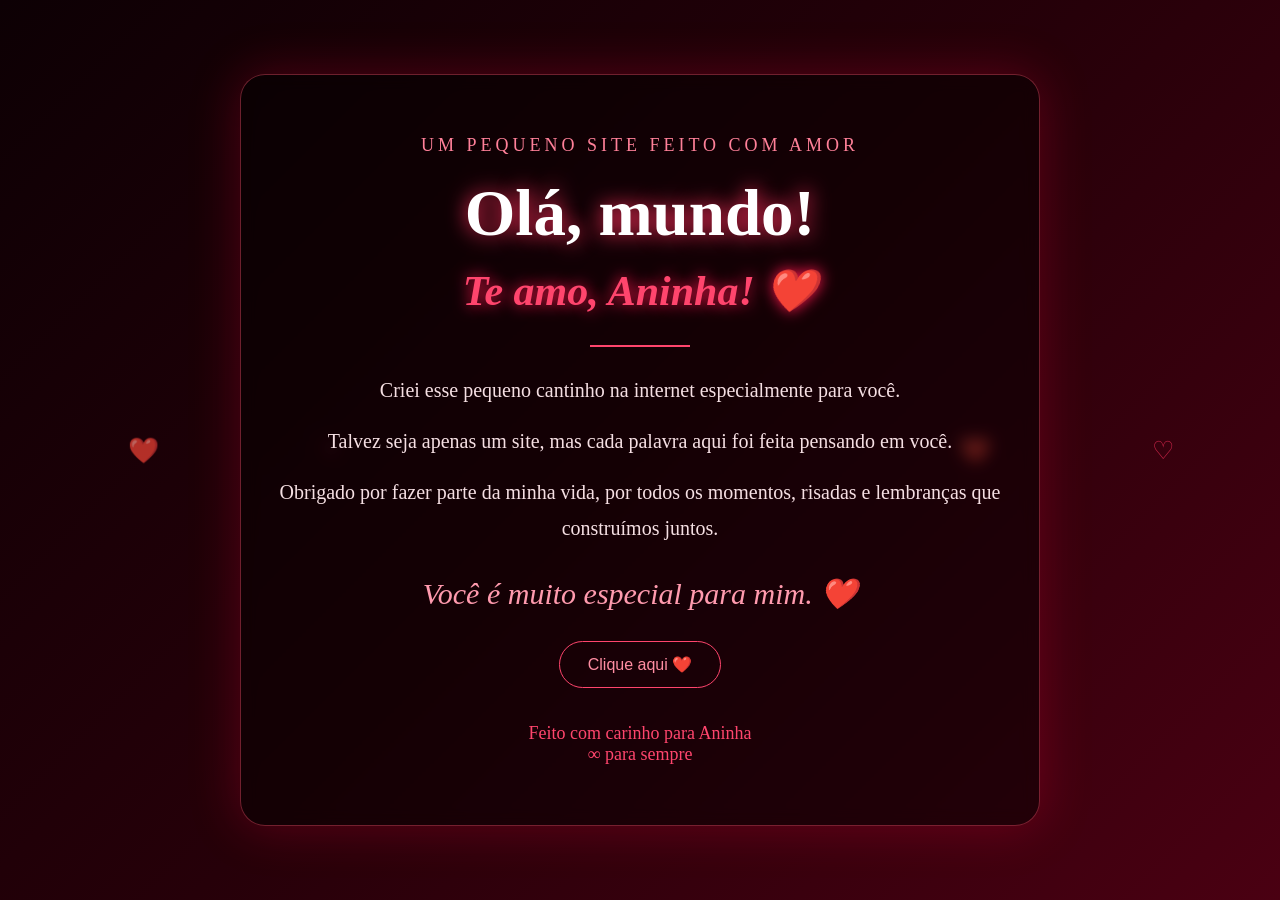
<file: index.html>
<!DOCTYPE html>
<html lang="pt-BR">
<head>
    <meta charset="UTF-8">
    <meta name="viewport" content="width=device-width, initial-scale=1.0">

    <title>Para Aninha ❤️</title>

    <style>
        * {
            margin: 0;
            padding: 0;
            box-sizing: border-box;
        }

        body {
            min-height: 100vh;
            background: linear-gradient(135deg, #0d0004, #260009, #4a0012);
            color: white;
            font-family: Georgia, serif;
            display: flex;
            justify-content: center;
            align-items: center;
            text-align: center;
            overflow: hidden;
        }

        .coracao {
            position: absolute;
            color: #ff315d;
            font-size: 25px;
            animation: subir 6s linear infinite;
            opacity: 0.7;
        }

        .c1 { left: 10%; animation-delay: 1s; }
        .c2 { left: 25%; animation-delay: 3s; }
        .c3 { left: 75%; animation-delay: 0s; }
        .c4 { left: 90%; animation-delay: 2s; }

        @keyframes subir {
            0% {
                bottom: -50px;
                opacity: 0;
            }

            30% {
                opacity: 1;
            }

            100% {
                bottom: 110%;
                opacity: 0;
                transform: translateX(40px) rotate(20deg);
            }
        }

        .container {
            width: 90%;
            max-width: 800px;
            padding: 60px 30px;
            background: rgba(0, 0, 0, 0.45);
            border: 1px solid rgba(255, 80, 110, 0.4);
            border-radius: 25px;
            box-shadow: 0 0 50px rgba(255, 0, 60, 0.25);
            backdrop-filter: blur(8px);
        }

        .pequeno {
            color: #ff8099;
            font-size: 18px;
            letter-spacing: 4px;
            margin-bottom: 20px;
        }

        h1 {
            font-size: 65px;
            color: white;
            margin-bottom: 15px;
            text-shadow: 0 0 20px #ff315d;
        }

        h2 {
            font-size: 42px;
            color: #ff456d;
            margin-bottom: 30px;
            font-style: italic;
            text-shadow: 0 0 15px #ff174f;
        }

        .linha {
            width: 100px;
            height: 2px;
            background: #ff456d;
            margin: 25px auto;
        }

        p {
            font-size: 20px;
            line-height: 1.8;
            color: #f5dfe3;
            margin-bottom: 15px;
        }

        .declaracao {
            margin-top: 30px;
            font-size: 30px;
            color: #ff9aae;
            font-style: italic;
        }

        .final {
            margin-top: 35px;
            color: #ff456d;
            font-size: 18px;
        }

        .botao {
            margin-top: 30px;
            padding: 13px 28px;
            border: 1px solid #ff456d;
            border-radius: 30px;
            background: transparent;
            color: #ff8da2;
            font-size: 16px;
            cursor: pointer;
            transition: 0.3s;
        }

        .botao:hover {
            background: #ff315d;
            color: white;
            box-shadow: 0 0 25px #ff315d;
        }
    </style>
</head>

<body>

    <!-- Corações flutuando -->
    <div class="coracao c1">❤️</div>
    <div class="coracao c2">♡</div>
    <div class="coracao c3">❤️</div>
    <div class="coracao c4">♡</div>

    <div class="container">

        <div class="pequeno">
            UM PEQUENO SITE FEITO COM AMOR
        </div>

        <h1>Olá, mundo!</h1>

        <h2>Te amo, Aninha! ❤️</h2>

        <div class="linha"></div>

        <p>
            Criei esse pequeno cantinho na internet
            especialmente para você.
        </p>

        <p>
            Talvez seja apenas um site,
            mas cada palavra aqui foi feita pensando em você.
        </p>

        <p>
            Obrigado por fazer parte da minha vida,
            por todos os momentos, risadas e lembranças
            que construímos juntos.
        </p>

        <div class="declaracao">
            Você é muito especial para mim. ❤️
        </div>

        <button class="botao" onclick="mensagem()">
            Clique aqui ❤️
        </button>

        <div class="final">
            Feito com carinho para Aninha
            <br>
            ∞ para sempre
        </div>

    </div>

    <script>
        function mensagem() {
            alert("Eu te amo, Aninha! ❤️");
        }
    </script>

</body>
</html>
</file>
